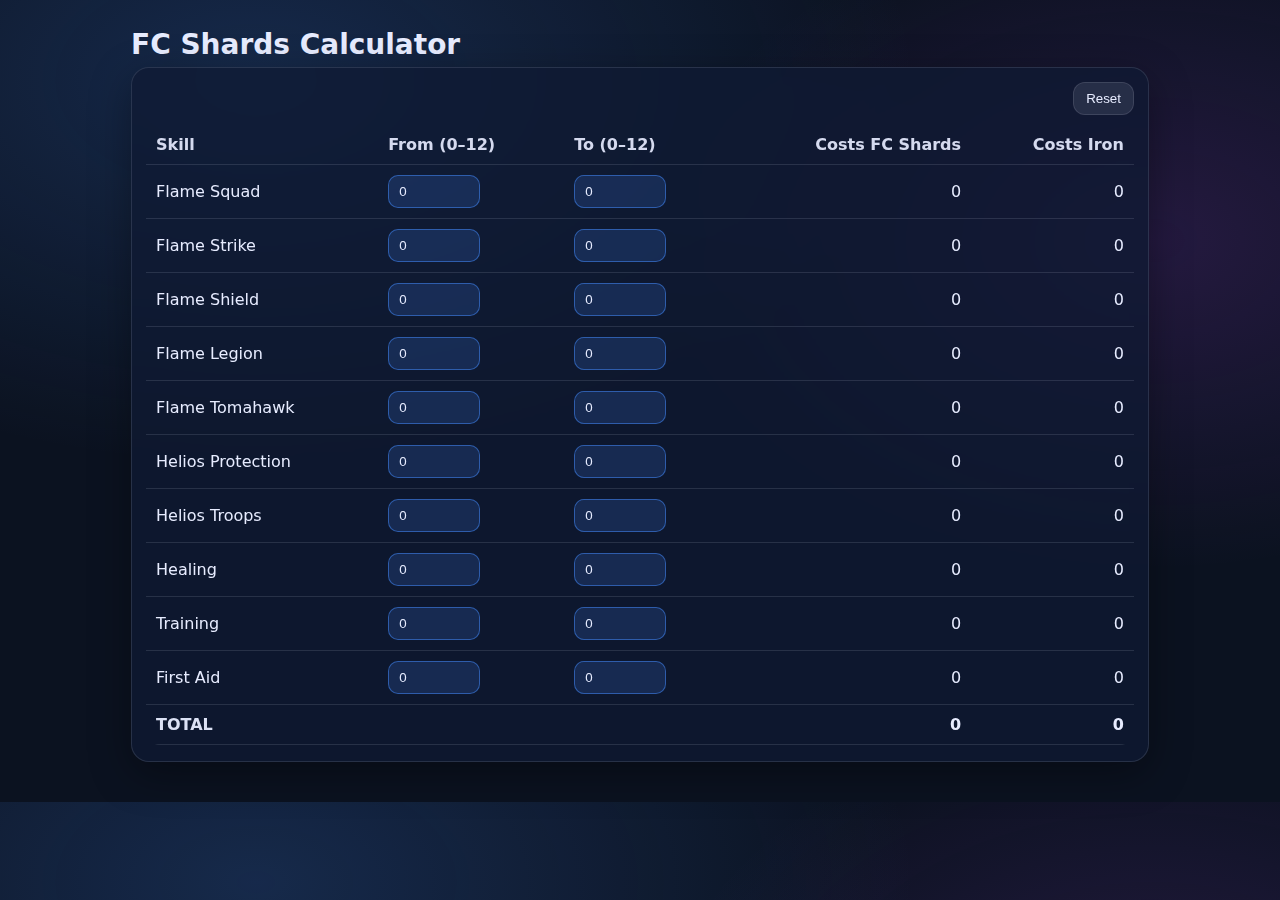
<file: index.html>
<!doctype html>
<html lang="de">
<head>
  <meta charset="UTF-8" />
  <meta name="viewport" content="width=device-width, initial-scale=1.0" />
  <title>FC Shards Calculator</title>
  <link rel="stylesheet" href="./styles.css" />
</head>
<body>
  <div class="container">
    <header>
      <h1>FC Shards Calculator</h1>
</header>

    <main>
      <div class="card">
        <div class="toolbar">
          <button id="resetBtn" type="button">Reset</button>
        </div>

        <div class="table-wrap">
          <table id="calcTable" aria-label="FC Shards Calculator Tabelle">
            <thead>
              <tr>
                <th>Skill</th>
                <th>From (0–12)</th>
                <th>To (0–12)</th>
                <th class="right">Costs FC Shards</th>
                <th class="right">Costs Iron</th>
              </tr>
            </thead>
            <tbody id="rows"></tbody>
            <tfoot>
              <tr>
                <td colspan="3" class="total-label">TOTAL</td>
                <td id="totalFc" class="right total-value">0</td>
                <td id="totalIron" class="right total-value">0</td>
              </tr>
            </tfoot>
          </table>
        </div>
</div>
    </main>
</div>

  <script src="./data.js"></script>
  <script src="./app.js"></script>
</body>
</html>
</file>
<file: styles.css>
:root {
  --bg: #0b1220;
  --card: #0f1a33;
  --text: #e7ecff;
  --muted: #aab5e6;
  --border: rgba(231, 236, 255, 0.12);
  --input: rgba(66, 135, 245, 0.18);
  --inputBorder: rgba(66, 135, 245, 0.55);
}
* { box-sizing: border-box; }
body {
  margin: 0;
  font-family: system-ui, -apple-system, Segoe UI, Roboto, Helvetica, Arial, sans-serif;
  background: radial-gradient(1200px 700px at 20% 10%, rgba(66, 135, 245, 0.20), transparent 55%),
              radial-gradient(900px 600px at 90% 30%, rgba(180, 66, 245, 0.15), transparent 55%),
              var(--bg);
  color: var(--text);
}
.container { max-width: 1050px; margin: 0 auto; padding: 28px 16px 40px; }
header h1 { margin: 0 0 6px; font-size: 28px; }
.sub { margin: 0 0 18px; color: var(--muted); }
.card {
  background: rgba(15, 26, 51, 0.75);
  border: 1px solid var(--border);
  border-radius: 18px;
  padding: 14px 14px 16px;
  backdrop-filter: blur(8px);
  box-shadow: 0 12px 40px rgba(0,0,0,0.35);
}
.toolbar { display: flex; justify-content: flex-end; margin-bottom: 10px; }
button {
  background: rgba(231, 236, 255, 0.10);
  border: 1px solid var(--border);
  color: var(--text);
  padding: 8px 12px;
  border-radius: 12px;
  cursor: pointer;
}
button:hover { background: rgba(231, 236, 255, 0.14); }
.table-wrap { overflow-x: auto; border-radius: 14px; }
table { width: 100%; border-collapse: collapse; min-width: 820px; }
th, td { padding: 10px 10px; border-bottom: 1px solid var(--border); vertical-align: middle; }
th { text-align: left; color: rgba(231,236,255,0.92); font-weight: 650; }
.right { text-align: right; }
tbody tr:hover td { background: rgba(231, 236, 255, 0.03); }
.input {
  width: 92px;
  padding: 8px 10px;
  border-radius: 10px;
  border: 1px solid var(--inputBorder);
  background: var(--input);
  color: var(--text);
  outline: none;
}
.input:focus { border-color: rgba(66, 135, 245, 0.85); }
.total-label { font-weight: 700; color: rgba(231,236,255,0.95); }
.total-value { font-weight: 800; font-variant-numeric: tabular-nums; }
.hint { margin: 12px 2px 0; color: var(--muted); }
footer { margin-top: 14px; color: var(--muted); }
</file>
